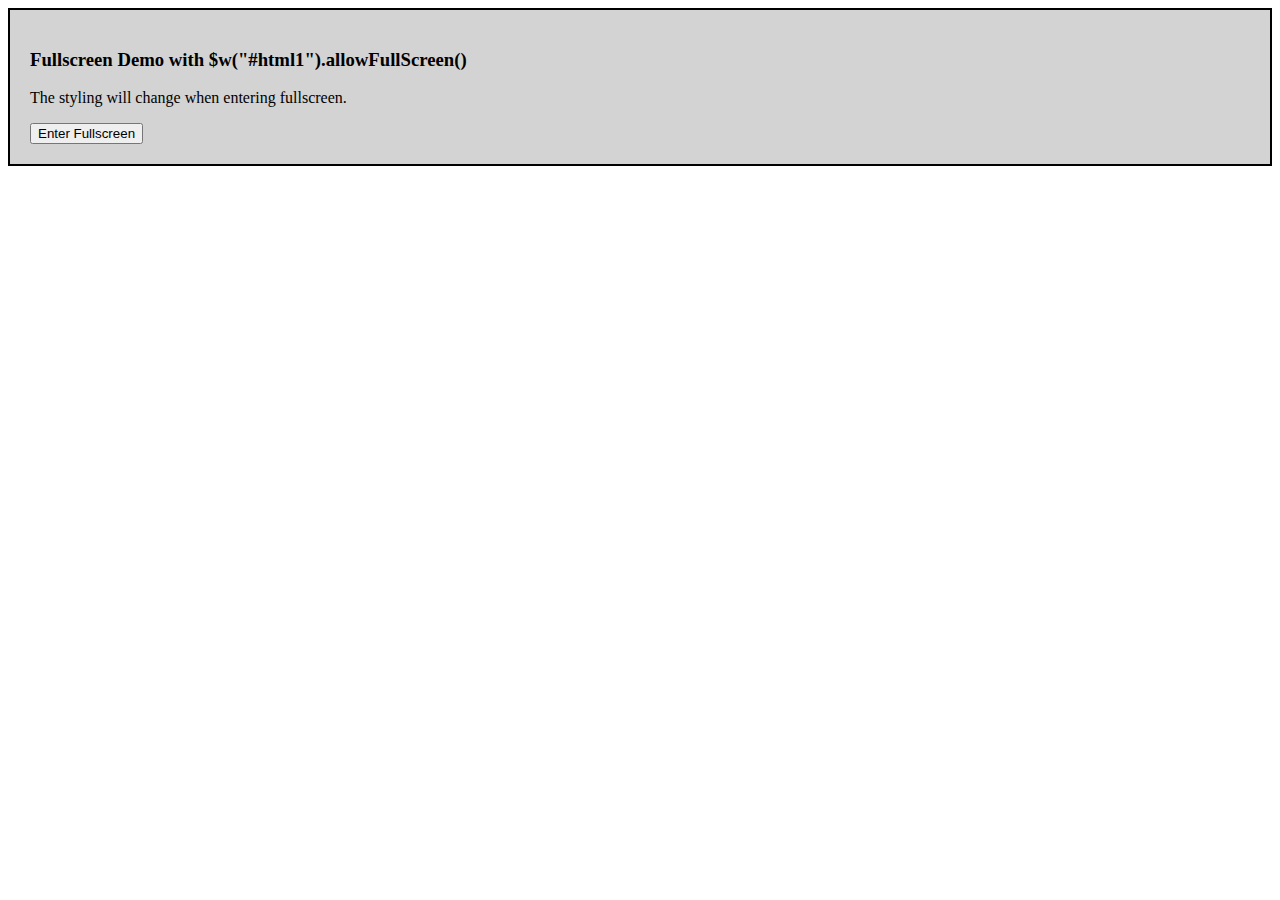
<file: examplefullscreen.html>
<!DOCTYPE html>
<html>

<head>
  <meta charset="utf-8">

  <style type="text/css">
    #fullscreen {
      background-color: lightgrey;
      padding: 20px;
      border: 2px solid #000;
    }

    #esc {
      display: none;
    }

    #fullscreen:-moz-full-screen {
      padding: 42px;
      background-color: pink;
      border: 2px solid #f00;
      font-size: 200%;
    }

    #fullscreen:-webkit-full-screen {
      padding: 42px;
      background-color: pink;
      border: 2px solid #f00;
      font-size: 200%;
    }

    #fullscreen:-moz-full-screen>h3 {
      color: red;
    }

    #fullscreen:-webkit-full-screen>h3 {
      color: red;
    }

    #fullscreen:-moz-full-screen>#styling {
      display: none;
    }

    #fullscreen:-webkit-full-screen>#styling {
      display: none;
    }

    #fullscreen:fullscreen > #esc {
      display: block;
    }

    #fullscreen:-moz-full-screen > #esc {
      display: block;
    }

      #fullscreen:-webkit-full-screen > #esc{
      display: block;
    }

    #fullscreen:-moz-full-screen>button {
      display: none;
    }

    #fullscreen:-webkit-full-screen>button {
      display: none;
    }

    #fullscreen:fullscreen {
      padding: 42px;
      background-color: pink;
      border: 2px solid #f00;
      font-size: 200%;
    }

    #fullscreen:fullscreen>h3 {
      color: red;
    }

    #fullscreen:fullscreen>#styling {
      display: none;
    }

    #fullscreen:fullscreen>button {
      display: none;
    }
  </style>

  <title>Fullscreen Example :: HTML code</title>
</head>

<body>

  <div id="fullscreen">
    <h3>Fullscreen Demo with $w("#html1").allowFullScreen()</h3>
    <p id="styling">The styling will change when entering fullscreen.</p>
    <p id="esc">Press [Esc] to exit full screen.</p>
    <button id="fullscreen-button">Enter Fullscreen</button>
  </div>

  <script>
    var fullscreenButton = document.getElementById("fullscreen-button");
    var fullscreenDiv = document.getElementById("fullscreen");
    var fullscreenFunc = fullscreenDiv.requestFullscreen;

    if (!fullscreenFunc) {
      ['mozRequestFullScreen',
        'msRequestFullscreen',
        'webkitRequestFullScreen'].forEach(function (req) {
          fullscreenFunc = fullscreenFunc || fullscreenDiv[req];
        });
    }

    function enterFullscreen() {
      fullscreenFunc.call(fullscreenDiv);
    }

    fullscreenButton.addEventListener('click', enterFullscreen);

  </script>

</body>

</html>
</file>
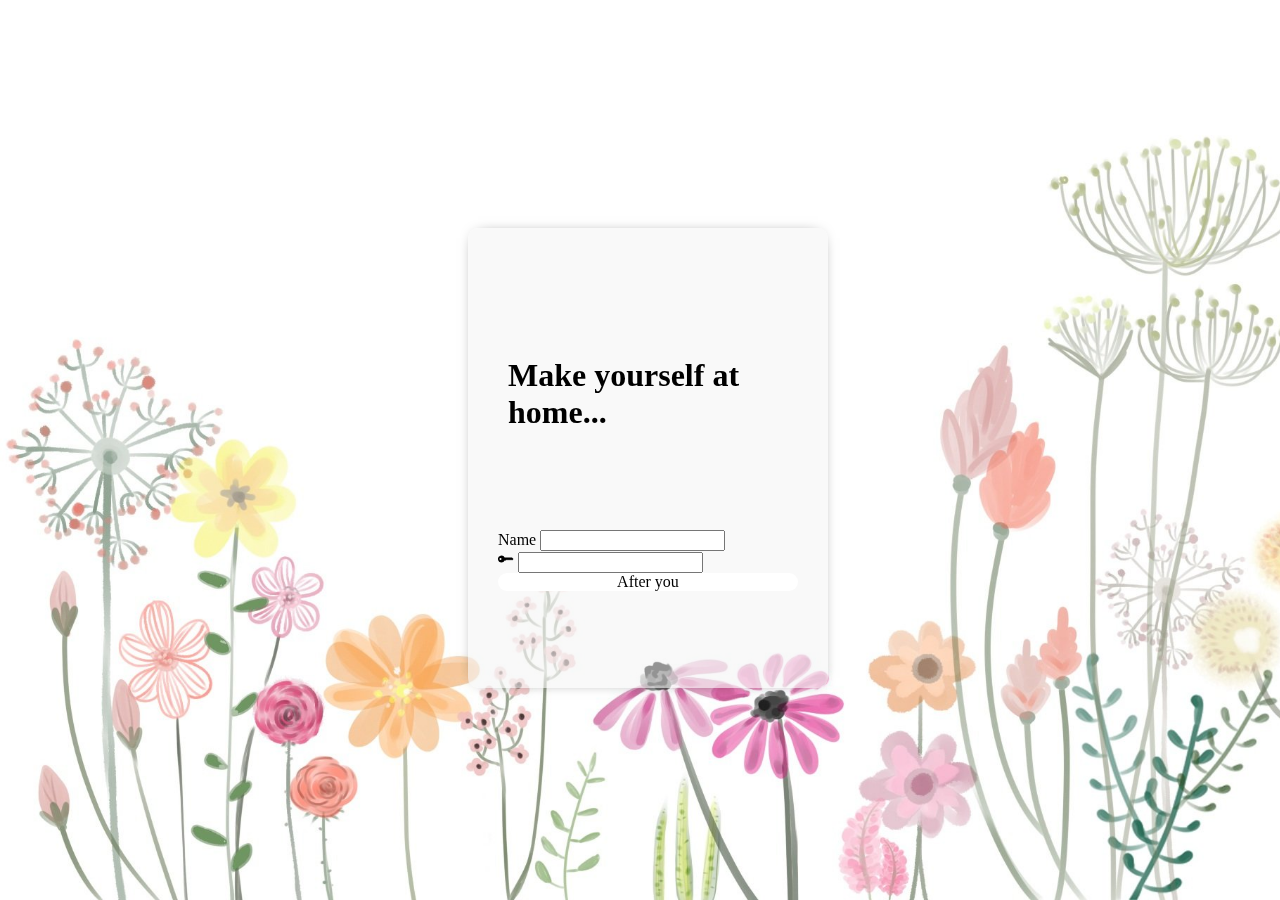
<file: index1.html>
<!DOCTYPE html>
<html lang="en">

<head>
    <meta charset="UTF-8">
    <meta http-equiv="X-UA-Compatible" content="IE=edge">
    <meta name="viewport" content="width=device-width, initial-scale=1.0">
    <link href="https://cdn.jsdelivr.net/npm/bootstrap@5.1.3/dist/css/bootstrap.min.css" rel="stylesheet"
        integrity="sha384-1BmE4kWBq78iYhFldvKuhfTAU6auU8tT94WrHftjDbrCEXSU1oBoqyl2QvZ6jIW3" crossorigin="anonymous">
    <link rel="stylesheet" href="login.css">
    <title>Salvador Mares</title>
</head>

<body>

        <div class="login">
            <h1 class="message">Make yourself at home...</h1>
            <form action="#">
                <div class="input-group mb-3">
                    <span class="input-group-text" id="inputGroup-sizing-default">Name</span>
                    <input type="text" class="form-control" aria-label="Sizing example input"
                        aria-describedby="inputGroup-sizing-default">
                </div>
                <div class="input-group mb-3">
                    <span class="input-group-text" id="inputGroup-sizing-default"><svg
                            xmlns="http://www.w3.org/2000/svg" width="16" height="16" fill="currentColor"
                            class="bi bi-key-fill" viewBox="0 0 16 16">
                            <path
                                d="M3.5 11.5a3.5 3.5 0 1 1 3.163-5H14L15.5 8 14 9.5l-1-1-1 1-1-1-1 1-1-1-1 1H6.663a3.5 3.5 0 0 1-3.163 2zM2.5 9a1 1 0 1 0 0-2 1 1 0 0 0 0 2z" />
                        </svg></span>
                    <input type="password" class="form-control" aria-label="Sizing example input"
                        aria-describedby="inputGroup-sizing-default">
                </div>
                <a id="button" href="navbar.html">After you</a>
            </form>
        </div>
    

    <script src="https://cdn.jsdelivr.net/npm/bootstrap@5.1.3/dist/js/bootstrap.bundle.min.js"
        integrity="sha384-ka7Sk0Gln4gmtz2MlQnikT1wXgYsOg+OMhuP+IlRH9sENBO0LRn5q+8nbTov4+1p"
        crossorigin="anonymous"></script>

    <script src="https://cdn.jsdelivr.net/npm/@popperjs/core@2.10.2/dist/umd/popper.min.js"
        integrity="sha384-7+zCNj/IqJ95wo16oMtfsKbZ9ccEh31eOz1HGyDuCQ6wgnyJNSYdrPa03rtR1zdB"
        crossorigin="anonymous"></script>
    <script src="https://cdn.jsdelivr.net/npm/bootstrap@5.1.3/dist/js/bootstrap.min.js"
        integrity="sha384-QJHtvGhmr9XOIpI6YVutG+2QOK9T+ZnN4kzFN1RtK3zEFEIsxhlmWl5/YESvpZ13"
        crossorigin="anonymous"></script>

</body>

</html>
</file>
<file: login.css>
html {
    width: 100%;
    height: 100%;
}

body {
    background-image: url(Images/flower-2336287.jpg);
    background-size: cover;
    position:fixed;
    top: 0px;
    display: flex;
    justify-content: center;
    align-items: center;
    height: 100%;
    width: 100%;
}

.login {
    display:flex;
    flex-flow: column;
    justify-content: space-evenly;
    background-color: rgb(245, 245, 245, 0.6);
    height: 400px;
    width: 300px;
    padding: 30px;
    border-radius: 10px;
    box-shadow: 0 0 15px -10px black;
}

h1, .form, form button {
    padding: 10px;
}

form {
    display: flex;
    flex-flow: column;
}

#button {
    border-radius: 10px;
    background: white;
    color: black;
    border: none;
    box-shadow: 0 0 15px -10px black;
    text-decoration: none;
    text-align: center;
}

button:hover {
    color: #f8aa9b;
}
</file>
